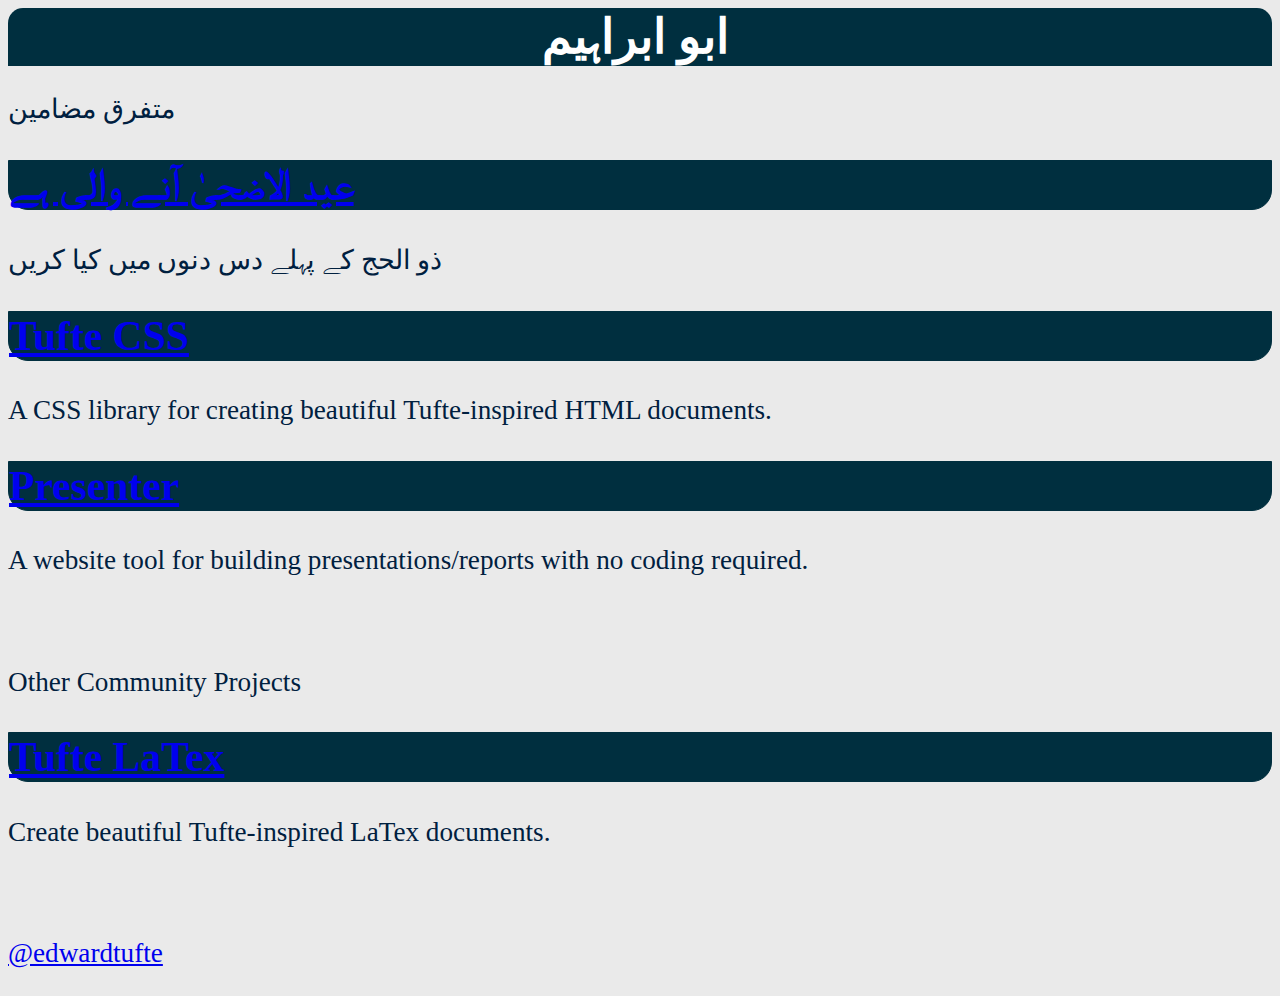
<file: sample.html>
<!DOCTYPE html>
<html>
  <head>
    <meta charset="utf-8">
    <title>Edward Tufte on GitHub</title>
    <link rel="stylesheet" href="assets/css/styles.css">
  </head>
  <body>
    <h1>ابو ابراہیم</h1>
    <p>متفرق مضامین</p>

    <h2><a href="eid-ul-adha-is-coming/index.html">عید الاضحیٰ آنے والی ہے</a></h2>
    <p>ذو الحج کے پہلے دس دنوں میں کیا کریں</p>

    <h2><a href="tufte-css/">Tufte CSS</a></h2>
    <p>A CSS library for creating beautiful Tufte-inspired HTML documents.</p>

    <h2><a href="presenter">Presenter</a></h2>
    <p>A website tool for building presentations/reports with no coding required.</p>

    <br>
    <br>
    
    <p>Other Community Projects</p>
    
    <h2><a href="http://rstudio.github.io/tufte/">Tufte LaTex</a></h2>
    <p>Create beautiful Tufte-inspired LaTex documents.</p>

    <br>
    <br>
    
    <p><a href="https://github.com/edwardtufte">@edwardtufte</a></p>
  </body>
</html>
</file>
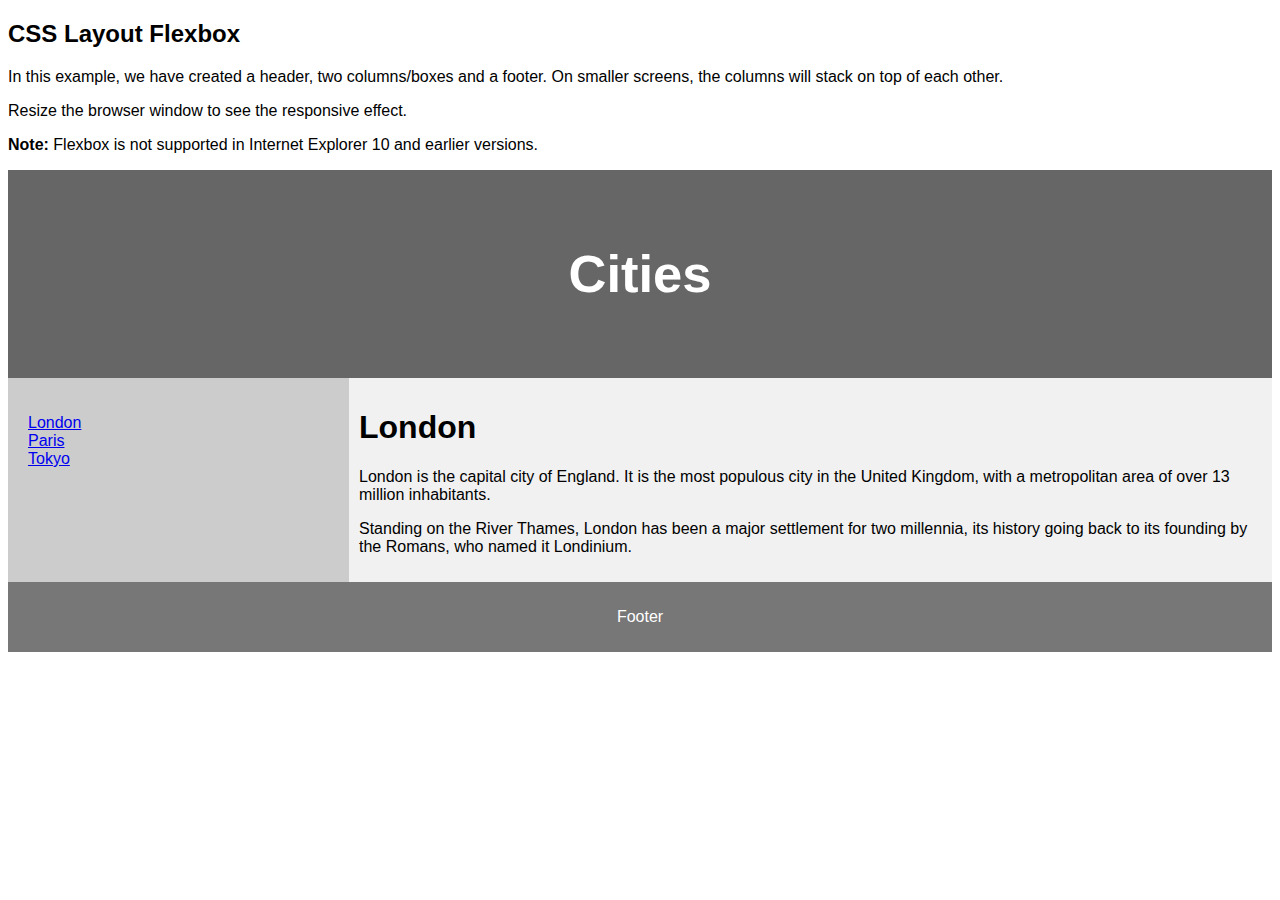
<file: bhkh/LayoutSampleFlex.html>
<!DOCTYPE html>
<html lang="en">
<head>
<title>CSS Template</title>
<meta charset="utf-8">
<meta name="viewport" content="width=device-width, initial-scale=1">
<style>
* {
  box-sizing: border-box;
}

body {
  font-family: Arial, Helvetica, sans-serif;
}

/* Style the header */
header {
  background-color: #666;
  padding: 30px;
  text-align: center;
  font-size: 35px;
  color: white;
}

/* Container for flexboxes */
section {
  display: -webkit-flex;
  display: flex;
}

/* Style the navigation menu */
nav {
  -webkit-flex: 1;
  -ms-flex: 1;
  flex: 1;
  background: #ccc;
  padding: 20px;
}

/* Style the list inside the menu */
nav ul {
  list-style-type: none;
  padding: 0;
}

/* Style the content */
article {
  -webkit-flex: 3;
  -ms-flex: 3;
  flex: 3;
  background-color: #f1f1f1;
  padding: 10px;
}

/* Style the footer */
footer {
  background-color: #777;
  padding: 10px;
  text-align: center;
  color: white;
}

/* Responsive layout - makes the menu and the content (inside the section) sit on top of each other instead of next to each other */
@media (max-width: 600px) {
  section {
    -webkit-flex-direction: column;
    flex-direction: column;
  }
}
</style>
</head>
<body>

<h2>CSS Layout Flexbox</h2>
<p>In this example, we have created a header, two columns/boxes and a footer. On smaller screens, the columns will stack on top of each other.</p>
<p>Resize the browser window to see the responsive effect.</p>
<p><strong>Note:</strong> Flexbox is not supported in Internet Explorer 10 and earlier versions.</p>

<header>
  <h2>Cities</h2>
</header>

<section>
  <nav>
    <ul>
      <li><a href="#">London</a></li>
      <li><a href="#">Paris</a></li>
      <li><a href="#">Tokyo</a></li>
    </ul>
  </nav>
  
  <article>
    <h1>London</h1>
    <p>London is the capital city of England. It is the most populous city in the  United Kingdom, with a metropolitan area of over 13 million inhabitants.</p>
    <p>Standing on the River Thames, London has been a major settlement for two millennia, its history going back to its founding by the Romans, who named it Londinium.</p>
  </article>
</section>

<footer>
  <p>Footer</p>
</footer>

</body>
</html>
</file>
<file: assets/css/styles.css>
:root {
    --h1-text-color:#ffffff;
    --h1-bg-color:#002f3f;
    --h2n3-border:#002f3f;
    --heading-text-color: #002f3f;/*  */
    --heading-bg-color: #ffffff;/*  */
    --pbg-color: #A63C3C;/*  */
    --bg-color: #eaeaea;/*  */
    --text-color : #00203F;/*  */
    --bq-text-color :#eaeaea;
    --bq-bg-color :#002f3f;
    --hadith-ref-color:#6f0a0a;
}

h1{
    font-size : clamp(2rem, 10vw, 3rem);
  }

h2{
    font-size : clamp(1.8rem, 8vw, 2.6rem);
  }

 h3{
    
    font-size : clamp(1.6rem, 6vw, 2.4rem);
  }
  
  
  blockquote, li, p {
    font-size : clamp(1.1rem, 6vw, 1.7rem); /**/
  }

span {
    font-size : clamp(.8rem, 6vw, 1.5rem); /**/
}



body {
    
    font-family: mehr;
    word-spacing: 250%;
    background-color: var(--bg-color);
 }


p {
    color: var(--text-color);
}

h1 {
    color: var(--h1-text-color);
    background-color: var(--h1-bg-color);
    border-radius: 15px 15px 0 0;
    padding-right: 10px;
    padding-bottom: 0;
    text-align: center;
    vertical-align: middle;
    margin: 0;
    
}

h2 {
    color: var(--heading-text-color);
    border:var(--h2n3-border) 1px solid;
    border-radius:0 0 20px 20px;
    padding-right: 10px;
    vertical-align: middle;
    background-color: #002f3f;
    color:#fff;
}

h3 {
    color: var(--heading-text-color);
    border: var(--h2n3-border) 1px solid;
    background-color: var(--heading-bg-color);
    border-radius:0 0 15px 15px;
    padding-right: 10px;
    vertical-align: middle;
}

blockquote {
    color: var(--bq-bg-color);
    padding: 15px;
    margin: 5px;
    border: #6f0a0a 1px solid;
    border-radius: 10px;

}


ul {
    list-style: none;
}

li {
    color:var(--text-color);
    padding: 20px;
}



ul > li::before {content: "•"; color:#6f0a0a;
    display: inline-block; width: 1em;
    margin-right: -1em}


.wrapper {
    background-color: var(--bg-color);
    border: #00203F 5px solid;
    box-shadow: 10px 10px 8px #888888;
    max-width: 650px;
    padding: 2% 10%;
    margin: 0 auto;
}

.hadith-ref {
    display: block;
    font-size: 0.7em;
    color: var(--hadith-ref-color);
    text-align: left;

}


.quran-ref {
    display: block;
    font-size: 0.8em;
    color: var(--hadith-ref-color);
    text-align: left;

}

a[href^="mailto:"]
{ 
  font-family: sans-serif;
  color:#6f0a0a;
  font-size: 12px;
}

.subtitle {
    color:#fff;
    display: block;
    padding: 5px 0 5px 0;
    text-align: center;
    background-color:#007027;
    border-radius: 0 0 20px 20px;
}

@media only screen and (max-width: 480px){ 
    @-moz-document url-prefix() { 
        .main-title {
            font-size:22px;

        }
        blockquote, li, p { 
            font-size: 13px;
        }

        .subtitle {
            font-size: 11px;
        }

        h1 {
            font-size: 18px;
        }

        h2{
            font-size : 16px;
          }
        
         h3{
            
            font-size : 14px;
          }
    }
}



.highlightme { 
    background-color: rgb(170, 255, 0, 0.7); 

}

.closing-flowers {
    font-size: 1.5rem;
    color: var(--pbg-color);
    display: block;
    text-align: center;
    margin: 0 auto;
}

footer {
    background-color: #eaeaea;
    font-size: 0.5rem;
}
</file>
